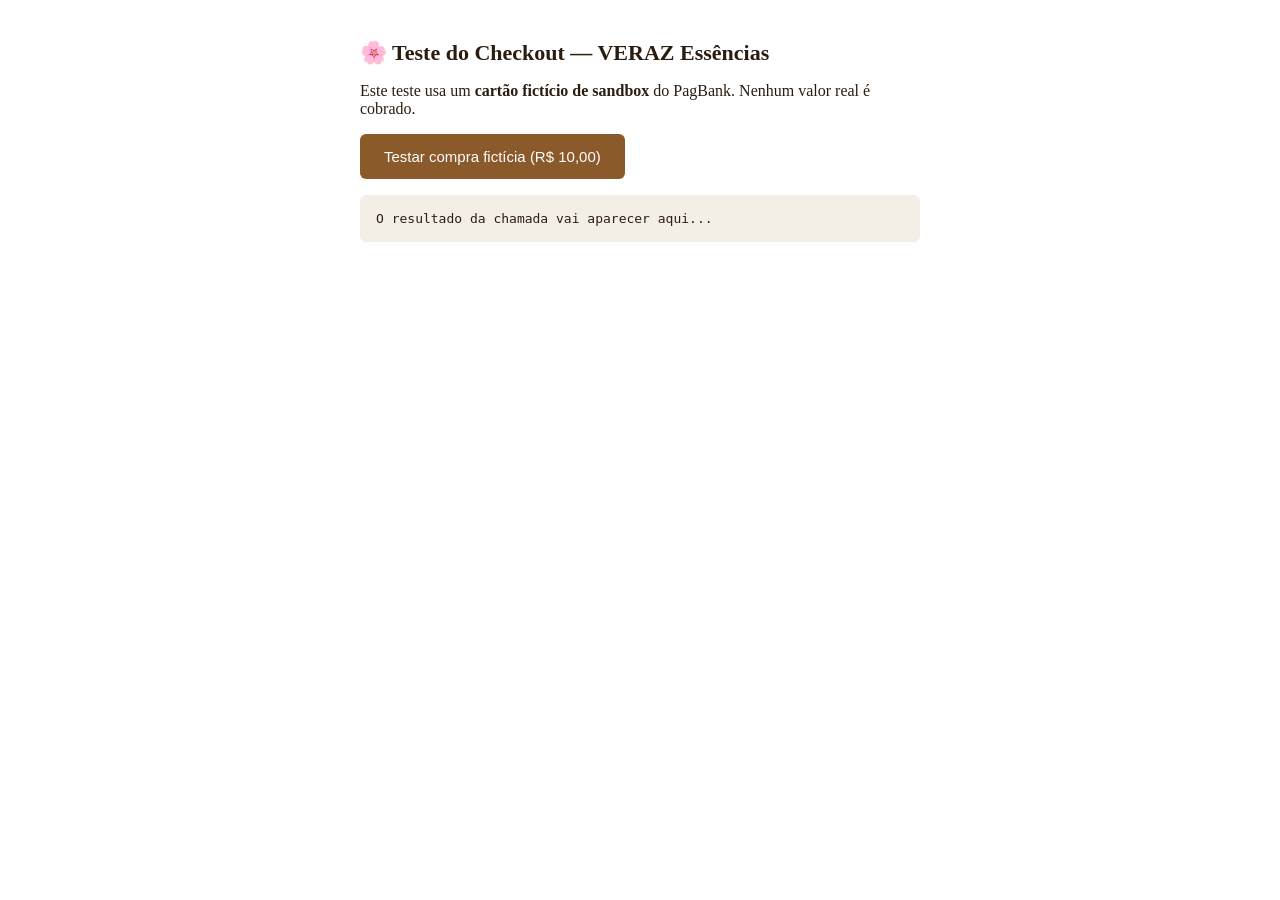
<file: teste-checkout_4.html>
<!DOCTYPE html>
<html lang="pt-BR">
<head>
<meta charset="UTF-8">
<title>Teste — Checkout PagBank VERAZ</title>
<script src="https://assets.pagseguro.com.br/checkout-sdk-js/rc/dist/browser/pagseguro.min.js"></script>
<style>
  body{font-family:Georgia, serif; max-width:560px; margin:40px auto; padding:0 20px; color:#2b1c10;}
  h1{font-size:22px;}
  button{background:#8a5a2b; color:#fff; border:none; padding:14px 24px; font-size:15px; border-radius:6px; cursor:pointer;}
  button:hover{background:#6f4620;}
  pre{background:#f4efe6; padding:16px; border-radius:6px; white-space:pre-wrap; word-break:break-all; font-size:13px;}
  .status{font-weight:bold; margin-top:12px;}
  .ok{color:#1a7a1a;}
  .fail{color:#b53131;}
</style>
</head>
<body>

<h1>🌸 Teste do Checkout — VERAZ Essências</h1>
<p>Este teste usa um <strong>cartão fictício de sandbox</strong> do PagBank. Nenhum valor real é cobrado.</p>

<button onclick="testarCheckout()">Testar compra fictícia (R$ 10,00)</button>

<p class="status" id="statusMsg"></p>
<pre id="resultado">O resultado da chamada vai aparecer aqui...</pre>

<script>
  // ⚠️ Endpoint do Apps Script (já preenchido com o seu)
  const ENDPOINT_PAGBANK = "https://script.google.com/macros/s/AKfycbwY2wFGWtNMkjJVV8kbe3JvEWNvqNDBr_PpMA75nkZNo6p-hdej-2j0F6V0-dbtkSCp/exec";

  async function testarCheckout() {
    const statusEl = document.getElementById('statusMsg');
    const resultadoEl = document.getElementById('resultado');
    statusEl.textContent = "Processando...";
    statusEl.className = "status";
    resultadoEl.textContent = "";

    try {
      // 1. Buscar a chave pública de SANDBOX do PagBank
      const resPublicKey = await fetch("https://sandbox.api.pagseguro.com/public-keys?type=card");
      const { public_key } = await resPublicKey.json();

      // 2. Criptografar o cartão de teste (fictício, sandbox)
      const card = PagSeguro.encryptCard({
        publicKey: public_key,
        holder: "Teste VERAZ",
        number: "4111111111111111",
        expMonth: "12",
        expYear: "2030",
        securityCode: "123"
      });

      if (card.hasErrors) {
        statusEl.textContent = "Erro ao criptografar o cartão de teste.";
        statusEl.className = "status fail";
        resultadoEl.textContent = JSON.stringify(card.errors, null, 2);
        return;
      }

      // 3. Chamar o endpoint (Apps Script)
      const resposta = await fetch(ENDPOINT_PAGBANK, {
        method: "POST",
        body: JSON.stringify({
          customer: {
            name: "Cliente Teste",
            email: "teste@sandbox.pagseguro.com.br",
            tax_id: "12345678909",
            phone_area: "11",
            phone_number: "999999999"
          },
          items: [
            { name: "Item de teste", quantity: 1, unit_amount: 1000 } // R$ 10,00 em centavos
          ],
          encryptedCard: card.encryptedCard,
          installments: 1
        })
      });

      const resultado = await resposta.json();
      resultadoEl.textContent = JSON.stringify(resultado, null, 2);

      const chargeStatus = resultado?.charges?.[0]?.status;
      if (chargeStatus === "PAID" || chargeStatus === "AUTHORIZED") {
        statusEl.textContent = "✅ Endpoint funcionando! Pagamento de teste aprovado.";
        statusEl.className = "status ok";
      } else if (resultado.error) {
        statusEl.textContent = "❌ Erro retornado pelo endpoint: " + resultado.error;
        statusEl.className = "status fail";
      } else {
        statusEl.textContent = "⚠️ Endpoint respondeu, mas o status não foi de aprovação. Veja o detalhe abaixo.";
        statusEl.className = "status fail";
      }

    } catch (err) {
      statusEl.textContent = "❌ Erro de conexão com o endpoint.";
      statusEl.className = "status fail";
      resultadoEl.textContent = err.message;
    }
  }
</script>

</body>
</html>
</file>
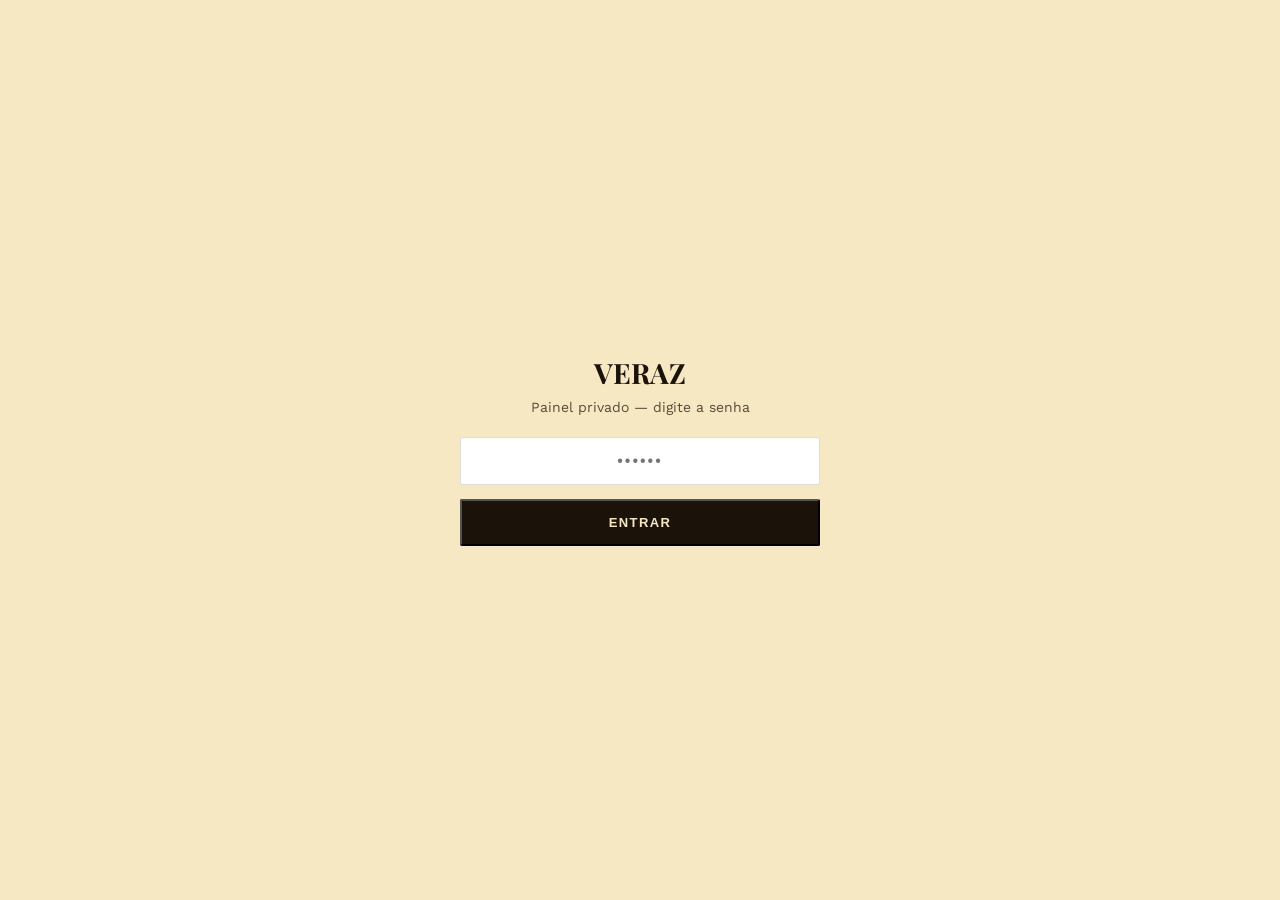
<file: vrz-painel-2847.html>
<!DOCTYPE html>
<html lang="pt-BR">
<head>
<meta charset="UTF-8">
<meta name="viewport" content="width=device-width, initial-scale=1.0">
<meta name="robots" content="noindex, nofollow">
<title>VERAZ</title>
<link rel="preconnect" href="https://fonts.googleapis.com">
<link href="https://fonts.googleapis.com/css2?family=Playfair+Display:ital,wght@0,500;0,700;0,900;1,500;1,600&family=Work+Sans:wght@300;400;500;600;700&display=swap" rel="stylesheet">
<style>
  :root{
    --ink:#1B120A; --cream:#F7E8C4; --cream-deep:#EDD9A0;
    --gold:#C9972B; --gold-strong:#B8860B; --gold-bright:#E8B84B; --gold-deep:#8C6A2E;
    --wine:#7A1F2B; --line:rgba(27,18,10,0.14);
    --font-display:'Playfair Display', serif; --font-body:'Work Sans', sans-serif;
  }
  *{box-sizing:border-box; margin:0; padding:0;}
  body{font-family:var(--font-body); background:var(--cream); color:var(--ink); min-height:100vh; display:flex; align-items:center; justify-content:center; padding:24px;}

  .gate{max-width:360px; width:100%; text-align:center;}
  .gate h1{font-family:var(--font-display); font-weight:700; font-size:28px; margin-bottom:8px;}
  .gate p{font-size:14px; color:#5b4a38; margin-bottom:22px;}
  .gate input{
    width:100%; padding:14px 16px; border-radius:2px; border:1px solid var(--line);
    font-size:16px; text-align:center; letter-spacing:2px; margin-bottom:14px;
  }
  .gate button{
    width:100%; padding:14px; border-radius:2px; background:var(--ink); color:var(--cream);
    font-weight:600; font-size:13px; letter-spacing:1.4px; text-transform:uppercase; cursor:pointer;
  }
  .gate-error{color:var(--wine); font-size:13px; margin-top:12px; display:none;}

  .dash{max-width:720px; width:100%; display:none;}
  .dash-head{text-align:center; margin-bottom:36px;}
  .dash-head h1{font-family:var(--font-display); font-weight:700; font-size:32px;}
  .dash-head p{font-size:13px; color:#8a7b64; margin-top:6px;}
  .dash-grid{display:grid; grid-template-columns:1fr 1fr; gap:16px;}
  @media (max-width:560px){ .dash-grid{grid-template-columns:1fr;} }
  .kpi{background:#fff; border:1px solid var(--line); border-radius:4px; padding:26px 22px;}
  .kpi-label{font-size:11.5px; letter-spacing:1.4px; text-transform:uppercase; color:#8a7b64; font-weight:600;}
  .kpi-value{font-family:var(--font-display); font-weight:700; font-size:40px; color:var(--gold-strong); margin-top:8px;}
  .kpi-note{font-size:12.5px; color:#a89a84; margin-top:6px;}
  .dash-loading{text-align:center; color:#8a7b64; font-size:14px; padding:40px 0;}
  .dash-updated{text-align:center; font-size:12px; color:#a89a84; margin-top:28px;}
  .dash-refresh{
    display:block; margin:20px auto 0; padding:10px 20px; border-radius:2px;
    background:none; border:1px solid var(--ink); color:var(--ink); font-size:12px;
    letter-spacing:1px; text-transform:uppercase; cursor:pointer;
  }
</style>
</head>
<body>

<div class="gate" id="gate">
  <h1>VERAZ</h1>
  <p>Painel privado — digite a senha</p>
  <input type="password" id="gatePassword" placeholder="••••••" inputmode="numeric">
  <button id="gateBtn">Entrar</button>
  <p class="gate-error" id="gateError">Senha incorreta.</p>
</div>

<div class="dash" id="dash">
  <div class="dash-head">
    <h1>Painel VERAZ</h1>
    <p>Clube VERAZ — visão geral</p>
  </div>
  <div class="dash-loading" id="dashLoading">Carregando números...</div>
  <div class="dash-grid" id="dashGrid" style="display:none;">
    <div class="kpi">
      <div class="kpi-label">Clientes no Clube</div>
      <div class="kpi-value" id="kpiClientes">—</div>
    </div>
    <div class="kpi">
      <div class="kpi-label">Frascos vendidos</div>
      <div class="kpi-value" id="kpiFrascos">—</div>
      <div class="kpi-note">via Clube VERAZ</div>
    </div>
    <div class="kpi">
      <div class="kpi-label">Prontos p/ resgatar</div>
      <div class="kpi-value" id="kpiProntos">—</div>
      <div class="kpi-note">clientes com prêmio disponível</div>
    </div>
    <div class="kpi">
      <div class="kpi-label">Média por cliente</div>
      <div class="kpi-value" id="kpiMedia">—</div>
      <div class="kpi-note">frascos por cliente</div>
    <div class="kpi">
      <div class="kpi-label">Faturamento total</div>
      <div class="kpi-value" id="kpiFaturamento" style="font-size:30px;">—</div>
      <div class="kpi-note">via Pedidos VERAZ</div>
    </div>
    <div class="kpi">
      <div class="kpi-label">Total de pedidos</div>
      <div class="kpi-value" id="kpiPedidos">—</div>
    </div>
    <div class="kpi">
      <div class="kpi-label">Ticket médio</div>
      <div class="kpi-value" id="kpiTicket" style="font-size:30px;">—</div>
    </div>
  </div>
  <button class="dash-refresh" id="dashRefresh" style="display:none;">Atualizar</button>
  <p class="dash-updated" id="dashUpdated"></p>
</div>

<script>
  const SENHA_CORRETA = "290618";
  const CLUBE_API_URL = "https://script.google.com/macros/s/AKfycbxyn8uD0oFmF6uZa1I4o8Tqqsv3nGSrIMrPuZQvLlVrxOGHH9yh6ll_uB6qEorargz8sQ/exec";
  const PEDIDOS_API_URL = "https://script.google.com/macros/s/AKfycbx0Xyuy_UUi2VIrrHaoYHBD5-6isO2AfW8zwaGSBDhKFONhtYIB7uzEBb_rPCJFRWID/exec";

  const gate = document.getElementById('gate');
  const dash = document.getElementById('dash');
  const gateBtn = document.getElementById('gateBtn');
  const gatePassword = document.getElementById('gatePassword');
  const gateError = document.getElementById('gateError');

  function tentarEntrar(){
    if(gatePassword.value.trim() === SENHA_CORRETA){
      gate.style.display = 'none';
      dash.style.display = 'block';
      sessionStorage.setItem('verazPainelOk', '1');
      carregarDados();
    }else{
      gateError.style.display = 'block';
    }
  }

  gateBtn.addEventListener('click', tentarEntrar);
  gatePassword.addEventListener('keydown', (e) => { if(e.key === 'Enter') tentarEntrar(); });

  // já autenticado nessa sessão do navegador? entra direto
  if(sessionStorage.getItem('verazPainelOk') === '1'){
    gate.style.display = 'none';
    dash.style.display = 'block';
    carregarDados();
  }

  function fmtMoeda(v){
    return 'R$ ' + Number(v).toLocaleString('pt-BR', {minimumFractionDigits:2, maximumFractionDigits:2});
  }

  async function carregarDados(){
    document.getElementById('dashLoading').style.display = 'block';
    document.getElementById('dashGrid').style.display = 'none';
    document.getElementById('dashRefresh').style.display = 'none';

    const clubePromise = fetch(`${CLUBE_API_URL}?stats=1`).then(r => r.json()).catch(err => { console.error('Erro Clube VERAZ:', err); return null; });

    let pedidosPromise = Promise.resolve(null);
    if(PEDIDOS_API_URL && PEDIDOS_API_URL.indexOf('COLE_AQUI') !== 0){
      pedidosPromise = fetch(`${PEDIDOS_API_URL}?stats=1`).then(r => r.json()).catch(err => { console.error('Erro Pedidos VERAZ:', err); return null; });
    }

    const [clube, pedidos] = await Promise.all([clubePromise, pedidosPromise]);

    if(clube){
      document.getElementById('kpiClientes').textContent = clube.totalClientes ?? '—';
      document.getElementById('kpiFrascos').textContent = clube.totalFrascos ?? '—';
      document.getElementById('kpiProntos').textContent = clube.clientesProntos ?? '—';
      document.getElementById('kpiMedia').textContent = clube.mediaFrascos ?? '—';
    }

    if(pedidos){
      document.getElementById('kpiFaturamento').textContent = fmtMoeda(pedidos.faturamentoTotal ?? 0);
      document.getElementById('kpiPedidos').textContent = pedidos.totalPedidos ?? '—';
      document.getElementById('kpiTicket').textContent = fmtMoeda(pedidos.ticketMedio ?? 0);
    }else{
      document.getElementById('kpiFaturamento').textContent = 'não configurado';
      document.getElementById('kpiPedidos').textContent = '—';
      document.getElementById('kpiTicket').textContent = 'não configurado';
    }

    document.getElementById('dashLoading').style.display = 'none';
    document.getElementById('dashGrid').style.display = 'grid';
    document.getElementById('dashRefresh').style.display = 'block';
    document.getElementById('dashUpdated').textContent = 'Atualizado agora — ' + new Date().toLocaleTimeString('pt-BR');
  }

  document.getElementById('dashRefresh').addEventListener('click', carregarDados);
</script>

</body>
</html>
</file>
